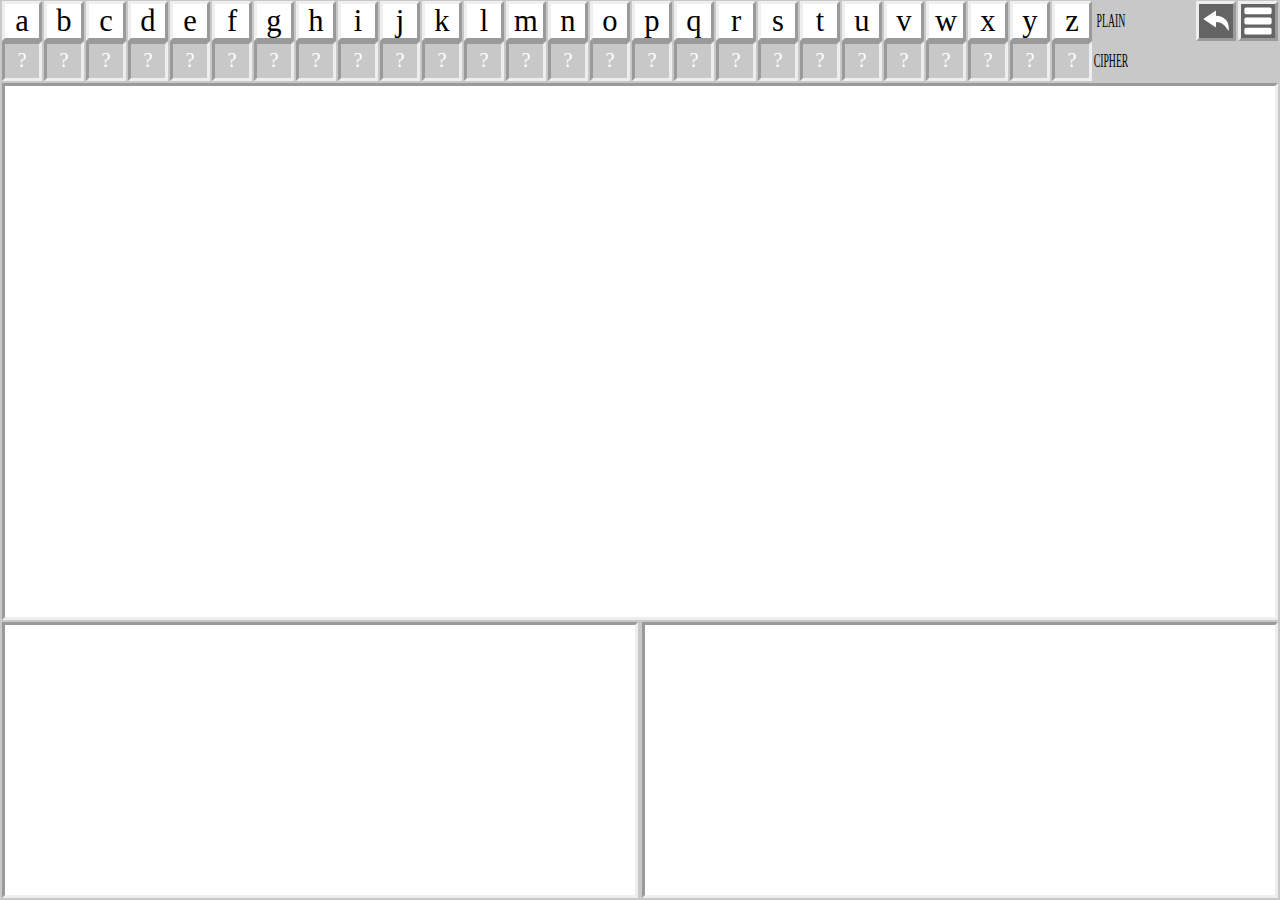
<file: index.html>
<!DOCTYPE html>
<html lang="en">
  <head>
    <meta charset="UTF-8" />
    <meta http-equiv="X-UA-Compatible" content="IE=edge" />
    <meta name="viewport" content="width=device-width, initial-scale=1.0" />
    <link rel="icon" href="favicon.png" />
    <title>Crypto Viewer</title>
    <script src="app.js" type="module"></script>
  </head>
  <body></body>
</html>
</file>
